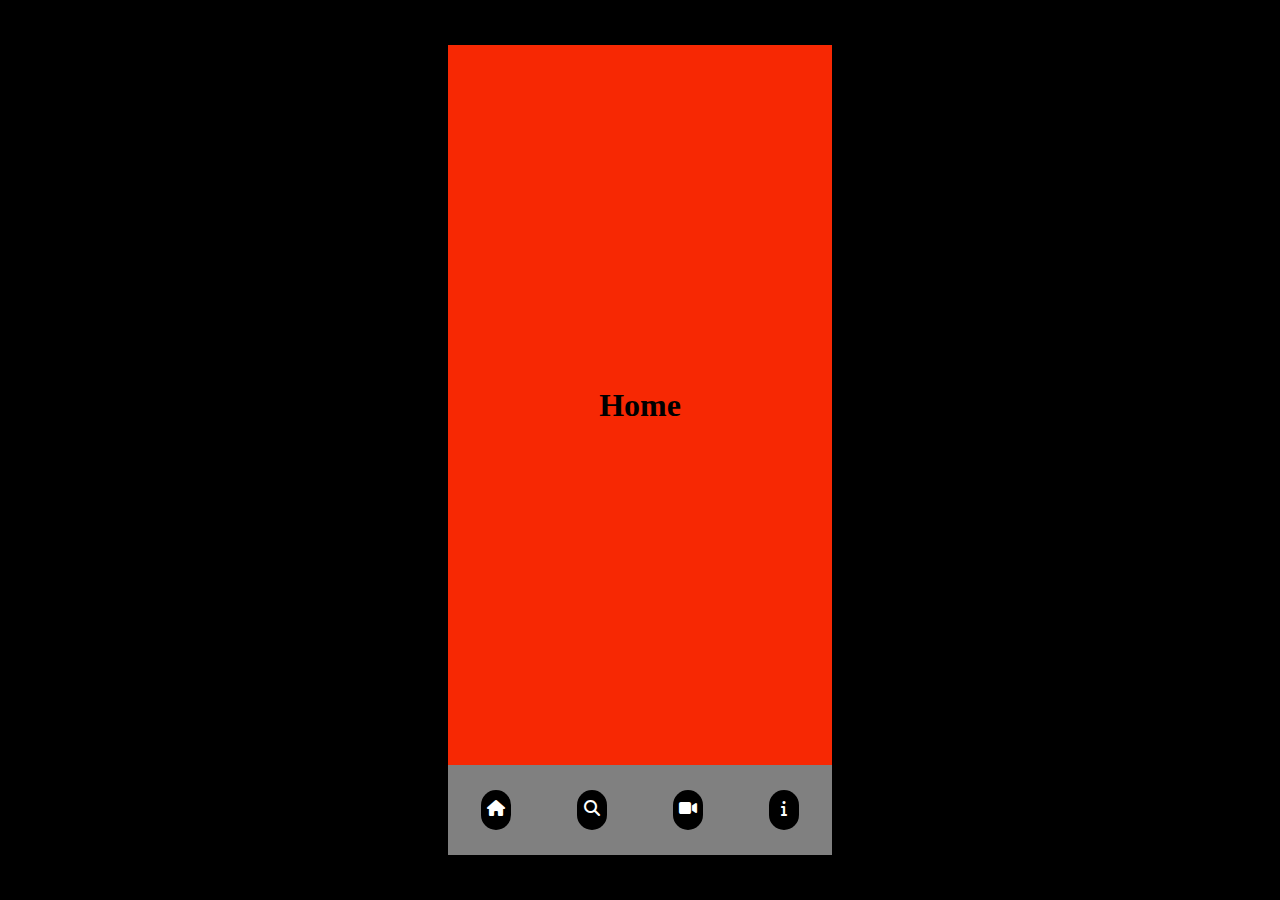
<file: state-hash/state/index.html>
<!DOCTYPE html>
<html lang="en">
<head>
    <meta charset="UTF-8">
    <meta name="viewport" content="width=device-width, initial-scale=1.0">
    <title>Document</title>
    <link rel="stylesheet" href="https://cdnjs.cloudflare.com/ajax/libs/font-awesome/6.5.2/css/all.min.css">
    <link rel="stylesheet" href="style.css">
</head>
<body>
    <div class="main">
        <h1>Home</h1>
    </div>
    <div class="nav">
        <i  class="fa-solid fa-house Home"></i>
        <i  class="fa-solid fa-magnifying-glass search"></i>
        <i  class="fa-solid fa-video explore"></i>
        <i  class="fa-solid fa-info Personal Information"></i>
    </div>
    <script src="script.js"></script>
</body>
</html
</file>
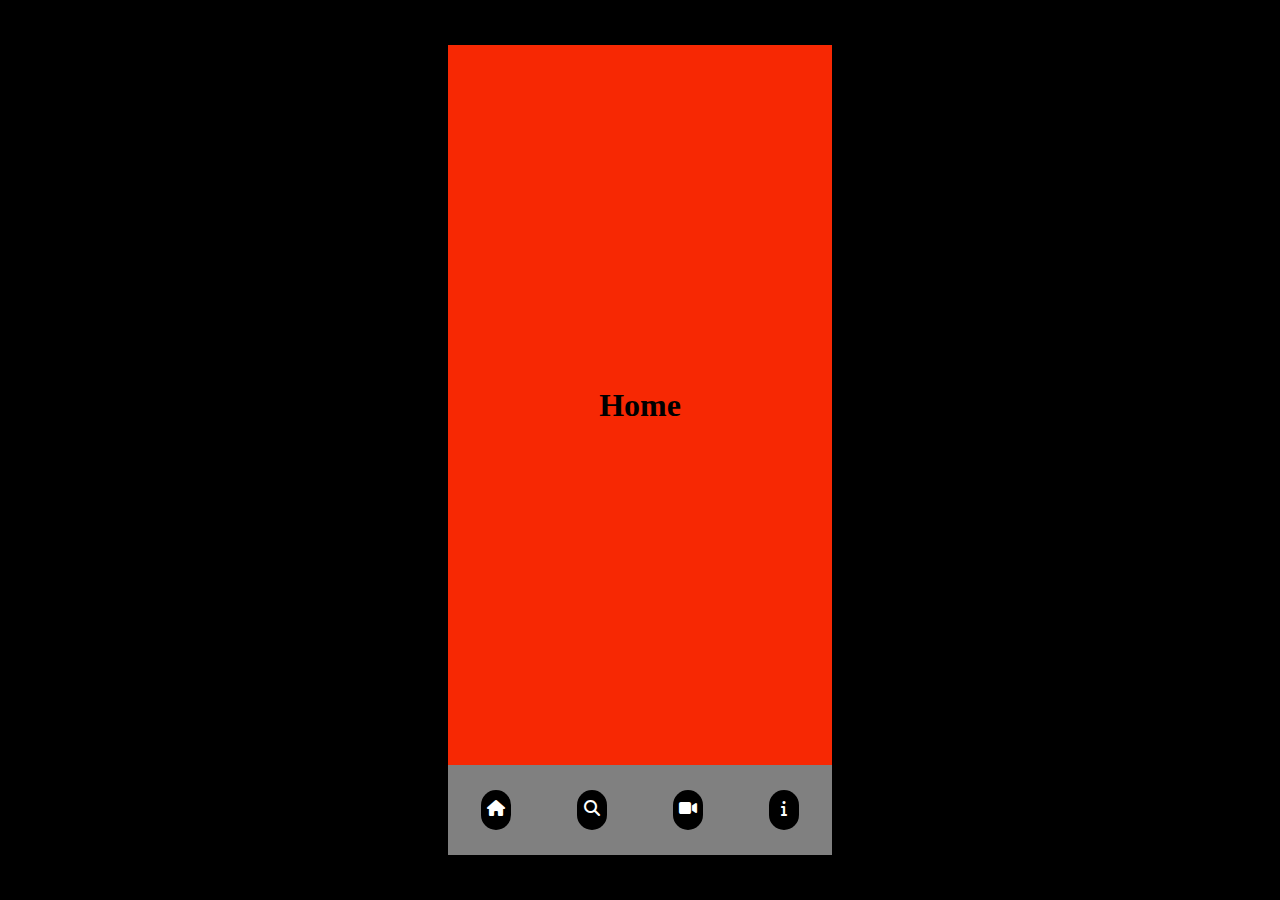
<file: state-hash/hash/indec.html>
<!DOCTYPE html>
<html lang="en">
<head>
    <meta charset="UTF-8">
    <meta name="viewport" content="width=device-width, initial-scale=1.0">
    <title>Document</title>
    <link rel="stylesheet" href="https://cdnjs.cloudflare.com/ajax/libs/font-awesome/6.5.2/css/all.min.css">
    <link rel="stylesheet" href="style.css">
</head>
<body>
    <div class="main">
        <h1>Home</h1>
    </div>
    <div class="nav">
        <a class="link" href="#Home"><i  class="fa-solid fa-house"></i></a>
        <a class="link" href="#search"><i  class="fa-solid fa-magnifying-glass"></i></a>
        <a class="link" href="#explore"><i  class="fa-solid fa-video explore"></i></a>
        <a class="link" href="#Information"><i  class="fa-solid fa-info Personal"></i></a>
    </div>
    <script src="script.js"></script>
</body>
</html
</file>
<file: state-hash/state/style.css>
*{
    margin: 0;
    padding: 0;
}
body{
    background-color: black;
    height: 100vh;
    width: 100%;
    display: flex;
    flex-direction: column;
    justify-content: center;
    align-items: center;
}
.main{
    display: flex;
    flex-direction: row;
    align-items: center;
    justify-content: center;
    width: 30%;
    height: 80%;
    background-color: rgb(247, 40, 3);
}
.nav{
    background-color: gray;
    width: 30%;
    height: 10%;
    display: flex;
    justify-content: space-around;
    align-items: center;
}
i{
    background-color: black;
    color: white;
    width: 30px;
    height: 30px;
    text-align: center;
    padding-top: 10px;
    border-radius: 25px;
}
</file>
<file: state-hash/hash/style.css>
*{
    margin: 0;
    padding: 0;
}
body{
    background-color: black;
    height: 100vh;
    width: 100%;
    display: flex;
    flex-direction: column;
    justify-content: center;
    align-items: center;
}
.main{
    display: flex;
    flex-direction: row;
    align-items: center;
    justify-content: center;
    width: 30%;
    height: 80%;
    background-color: rgb(247, 40, 3);
}
.nav{
    background-color: gray;
    width: 30%;
    height: 10%;
    display: flex;
    justify-content: space-around;
    align-items: center;
}
i{
    background-color: black;
    color: white;
    width: 30px;
    height: 30px;
    text-align: center;
    padding-top: 10px;
    border-radius: 25px;
}
</file>
